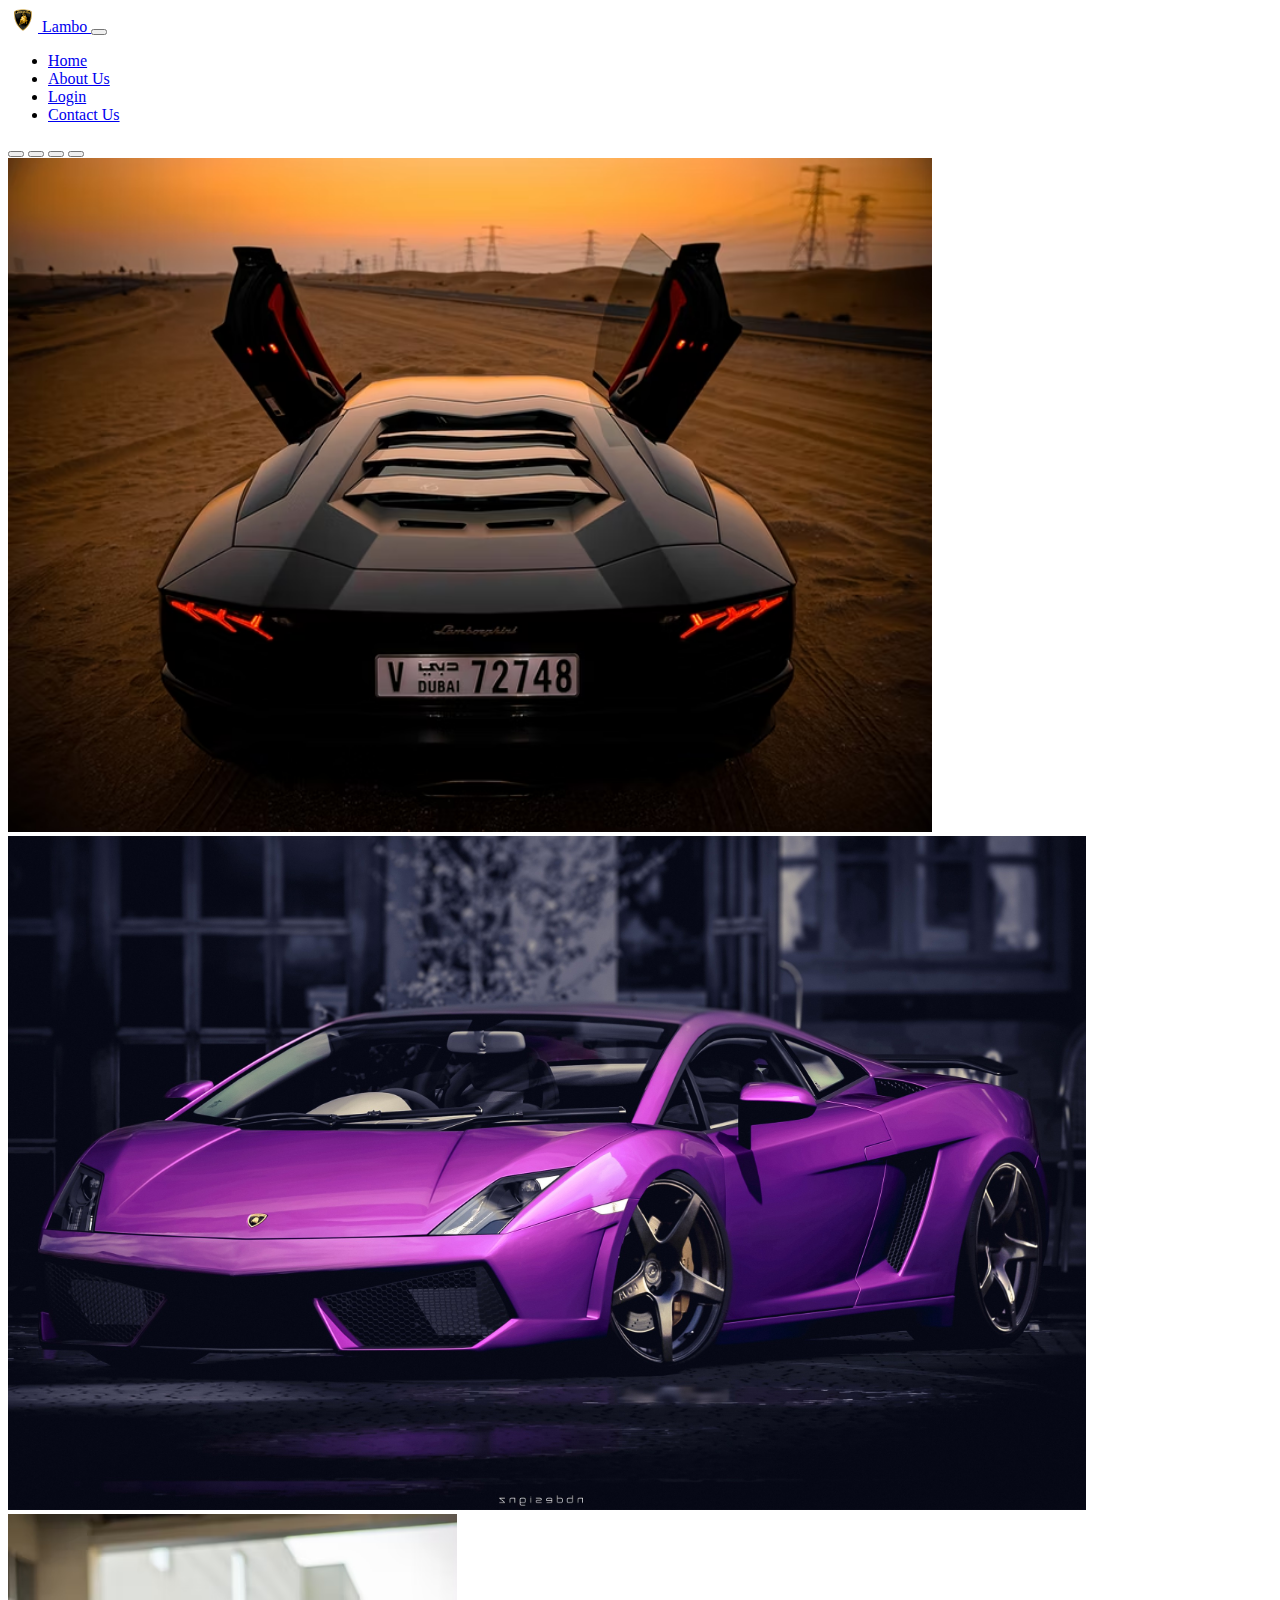
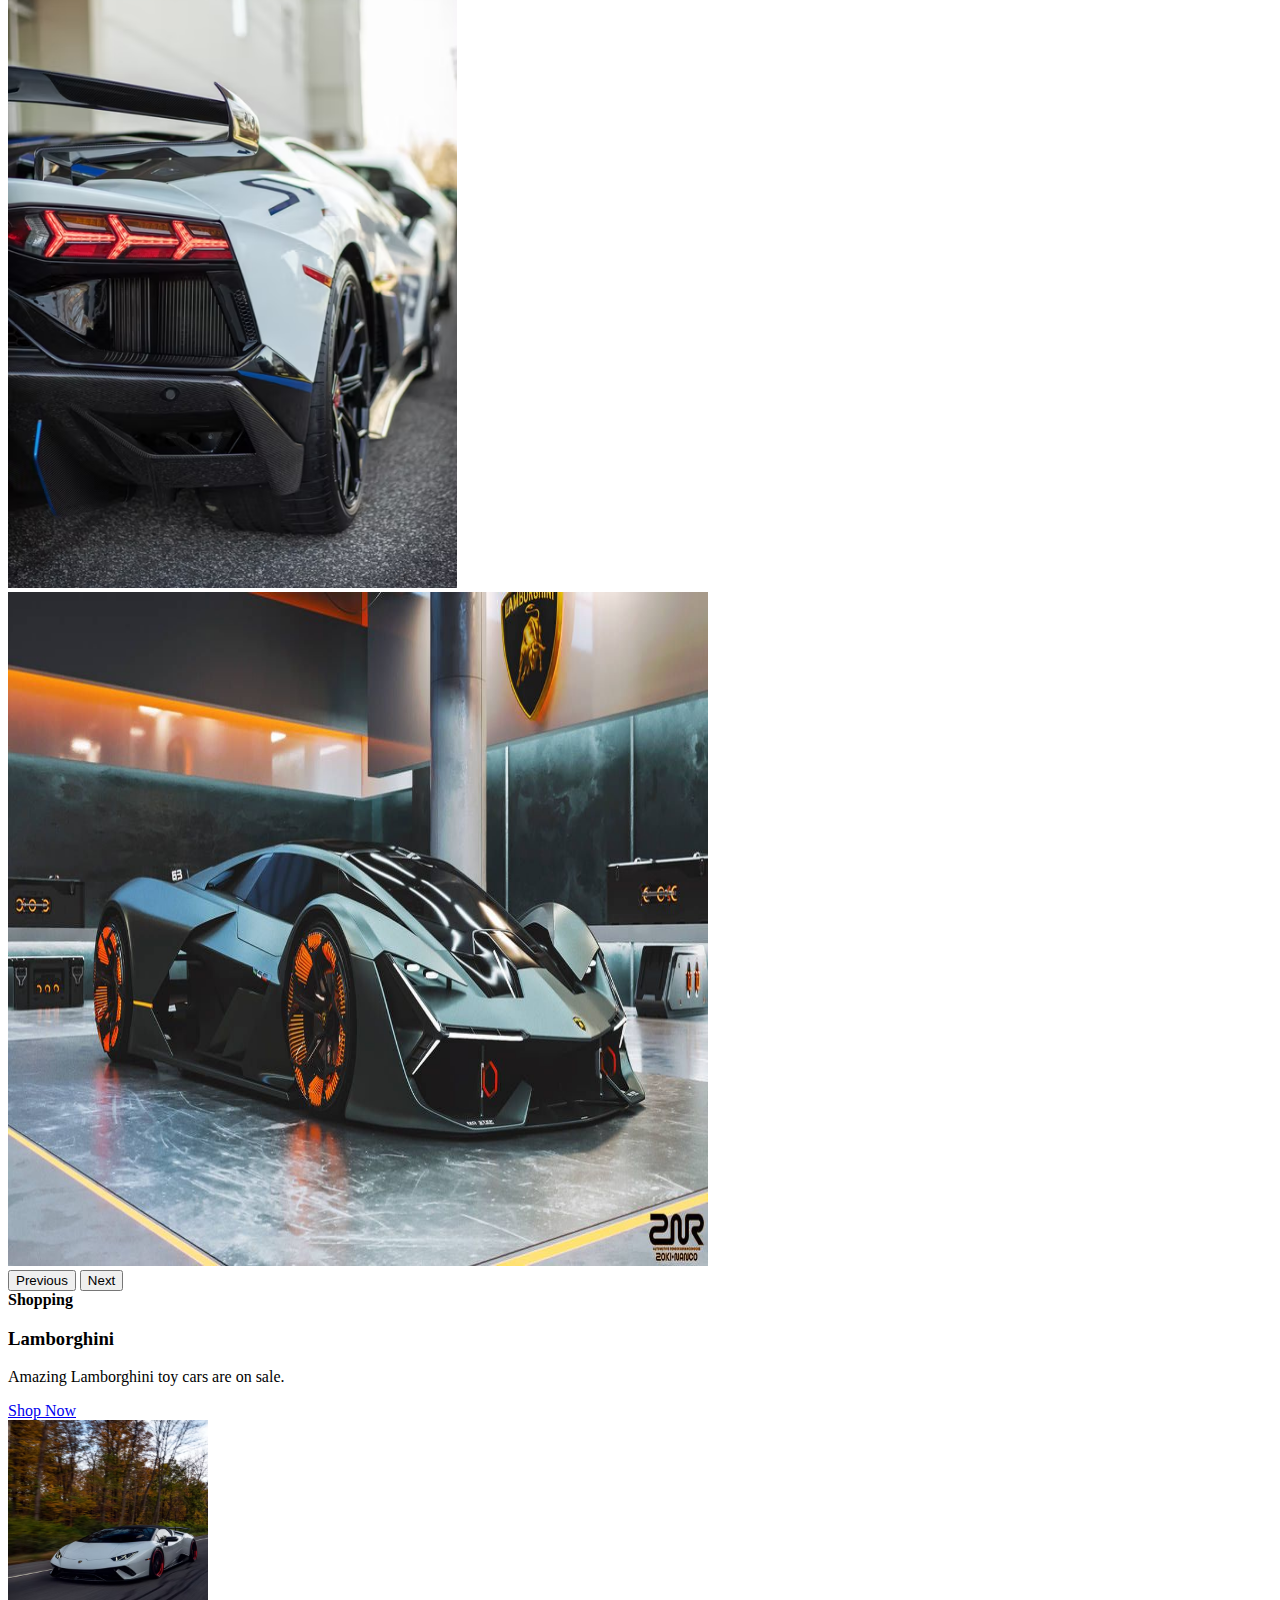
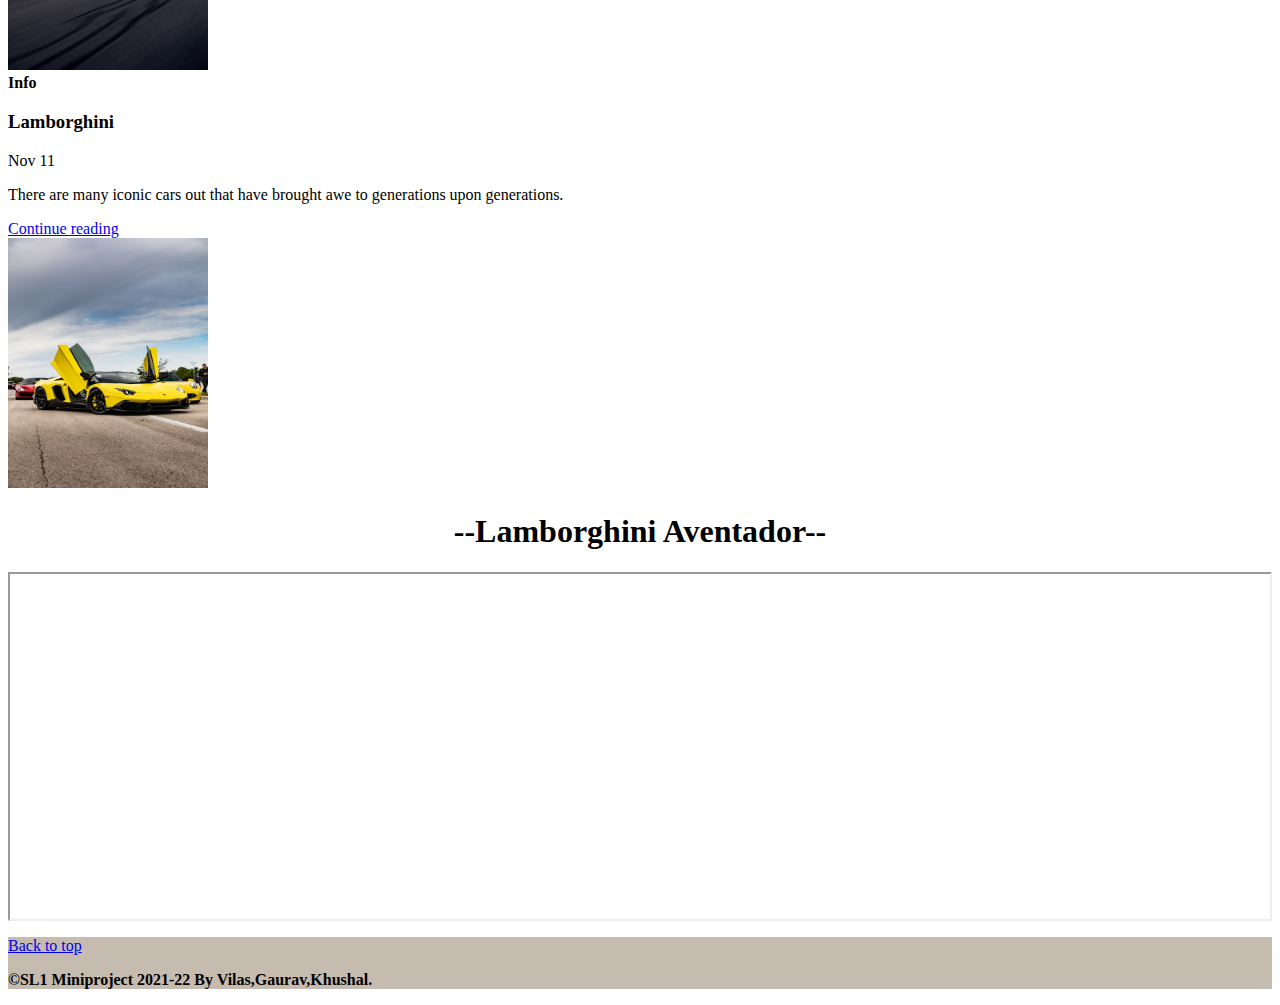
<file: index.html>
<!DOCTYPE html>
<html lang="en">
  <head>
    <meta charset="utf-8" />
    <meta name="viewport" content="width=device-width, initial-scale=1" />
    <title>Lambo</title>
    <link rel="stylesheet" href="style.css" />
    <link
      href="https://cdn.jsdelivr.net/npm/bootstrap@5.2.0-beta1/dist/css/bootstrap.min.css"
      rel="stylesheet"
      integrity="sha384-0evHe/X+R7YkIZDRvuzKMRqM+OrBnVFBL6DOitfPri4tjfHxaWutUpFmBp4vmVor"
      crossorigin="anonymous"
    />
  </head>
  <body>
    <!--Navbar-->
    <nav class="navbar navbar-expand-lg bg-light">
      <div class="container-fluid">
        <a class="navbar-brand" href="#">
          <img
            src="logo1.png"
            alt=""
            width="30"
            height="24"
            class="d-inline-block align-text-top"
          />
          Lambo
        </a>
        <a class="navbar-brand" href="#"></a>
        <button
          class="navbar-toggler"
          type="button"
          data-bs-toggle="collapse"
          data-bs-target="#navbarSupportedContent"
          aria-controls="navbarSupportedContent"
          aria-expanded="false"
          aria-label="Toggle navigation"
        >
          <span class="navbar-toggler-icon"></span>
        </button>
        <div class="collapse navbar-collapse" id="navbarSupportedContent">
          <ul class="navbar-nav me-auto mb-2 mb-lg-0">
            <li class="nav-item">
              <a class="nav-link active" aria-current="page" href="#">Home</a>
            </li>
            <li class="nav-item">
              <a class="nav-link" href="about.html">About Us</a>
            </li>
            
           
            <!--Login-->
            <li class="nav-item">
              <a class="nav-link" href="login.html">Login</a>
            </li>

            <!--Contact Us-->
            <li class="nav-item">
              <a class="nav-link" href="contactus.html">Contact Us</a>
            </li>
          </ul>
        </div>
      </div>
    </nav>

    <!--Carousel-->
    <div class="carousal-container">
      <div
        id="carouselExampleIndicators"
        class="carousel slide carousel-fade"
        data-bs-ride="true"
      >
        <div class="carousel-indicators">
          <button
            type="button"
            data-bs-target="#carouselExampleIndicators"
            data-bs-slide-to="0"
            class="active"
            aria-current="true"
            aria-label="Slide 1"
          ></button>
          <button
            type="button"
            data-bs-target="#carouselExampleIndicators"
            data-bs-slide-to="1"
            aria-label="Slide 2"
          ></button>
          <button
            type="button"
            data-bs-target="#carouselExampleIndicators"
            data-bs-slide-to="2"
            aria-label="Slide 3"
          ></button>
          <button
            type="button"
            data-bs-target="#carouselExampleIndicators"
            data-bs-slide-to="3"
            aria-label="Slide 4"
          ></button>
        </div>
        <div class="carousel-inner">
          <div class="carousel-item active">
            <img
              src="lambonew1.jpg"
              class="d-block w-100"
              height="674"
              alt="..."
            />
          </div>
          <div class="carousel-item">
            <img
              src="l_1.jpg"
              class="d-block w-100"
              height="674"
              alt="..."
            />
          </div>
          <div class="carousel-item">
            <img
              src="lambonew3.avif"
              class="d-block w-100"
              height="674"
              alt="..."
            />
          </div>
          <div class="carousel-item">
            <img
              src="ta.jpg"
              class="d-block w-100"
              width="700"
              height="674"
              alt="..."
            />
          </div>
        </div>
        <button
          class="carousel-control-prev"
          type="button"
          data-bs-target="#carouselExampleIndicators"
          data-bs-slide="prev"
        >
          <span class="carousel-control-prev-icon" aria-hidden="true"></span>
          <span class="visually-hidden">Previous</span>
        </button>
        <button
          class="carousel-control-next"
          type="button"
          data-bs-target="#carouselExampleIndicators"
          data-bs-slide="next"
        >
          <span class="carousel-control-next-icon" aria-hidden="true"></span>
          <span class="visually-hidden">Next</span>
        </button>
      </div>
    </div>

    <!--Cards with thumbnails-->
    <div class="container my-4">
      <div class="row mb-2">
        <div class="col-md-6">
          <div
            class="row g-0 border rounded overflow-hidden flex-md-row mb-4 shadow-sm h-md-250 position-relative"
          >
            <div class="col p-4 d-flex flex-column position-static">
              <strong class="d-inline-block mb-2 text-primary">Shopping</strong>
              <h3 class="mb-0">Lamborghini</h3>
              <div class="mb-1 text-muted"></div>
              <p class="card-text mb-auto">
                Amazing Lamborghini toy cars are on sale.
              </p>
              <a
                href="https://www.amazon.in/METRO-TOYS-GIFT-Lamborghini-Centenario/dp/B07MB61NGG/ref=asc_df_B07MB61NGG/?tag=googleshopdes-21&linkCode=df0&hvadid=397009666513&hvpos=&hvnetw=g&hvrand=17425319937009142962&hvpone=&hvptwo=&hvqmt=&hvdev=c&hvdvcmdl=&hvlocint=&hvlocphy=1007786&hvtargid=pla-836234759466&psc=1&ext_vrnc=hi"
                class="stretched-link"
                >Shop Now</a
              >
            </div>
            <div class="col-auto d-none d-lg-block">
              <img
                class="bd-placeholder-img"
                width="200"
                height="250"
                src="lambonew6.jpg"
                alt=""
              />
            </div>
          </div>
        </div>
        <div class="col-md-6">
          <div
            class="row g-0 border rounded overflow-hidden flex-md-row mb-4 shadow-sm h-md-250 position-relative"
          >
            <div class="col p-4 d-flex flex-column position-static">
              <strong class="d-inline-block mb-2 text-success">Info</strong>
              <h3 class="mb-0">Lamborghini</h3>
              <div class="mb-1 text-muted">Nov 11</div>
              <p class="mb-auto">
                There are many iconic cars out that have brought awe to generations upon generations.
              </p>
              <a href="https://moneyinc.com/what-makes-a-lamborghini-engine-so-special/" class="stretched-link">Continue reading</a>
            </div>
            <div class="col-auto d-none d-lg-block">
              <img class="bd-placeholder-img"
              width="200"
              height="250" src="lambonew7.avif" alt="">
                <title>Placeholder</title>
                <rect width="100%" height="100%" fill="#55595c"></rect>
                
              </svg>
            </div>
          </div>
        </div>
      </div>
    </div>

    <!---->
    <div class="containerhead my-4">
      <div class="headcontainer ">
        <h1>--Lamborghini Aventador--</h1>
      </div>
    </div>

   

    <div class="video ">
      <iframe width="420" height="345" src="https://www.youtube.com/embed/C74Hq3HVD0Y">
      </iframe  >
    </div>
      

    <footer class="container my-4">
      <p class="float-end"><a href="#">Back to top</a></p>
      <p> <strong>©SL1 Miniproject 2021-22 By Vilas,Gaurav,Khushal.</strong> </p>
    </footer>

    
    
  
  <script
    src="https://cdn.jsdelivr.net/npm/bootstrap@5.2.0-beta1/dist/js/bootstrap.bundle.min.js"
    integrity="sha384-pprn3073KE6tl6bjs2QrFaJGz5/SUsLqktiwsUTF55Jfv3qYSDhgCecCxMW52nD2"
    crossorigin="anonymous"
  ></script>

  <script src="script.js"></script>
</html>
</file>
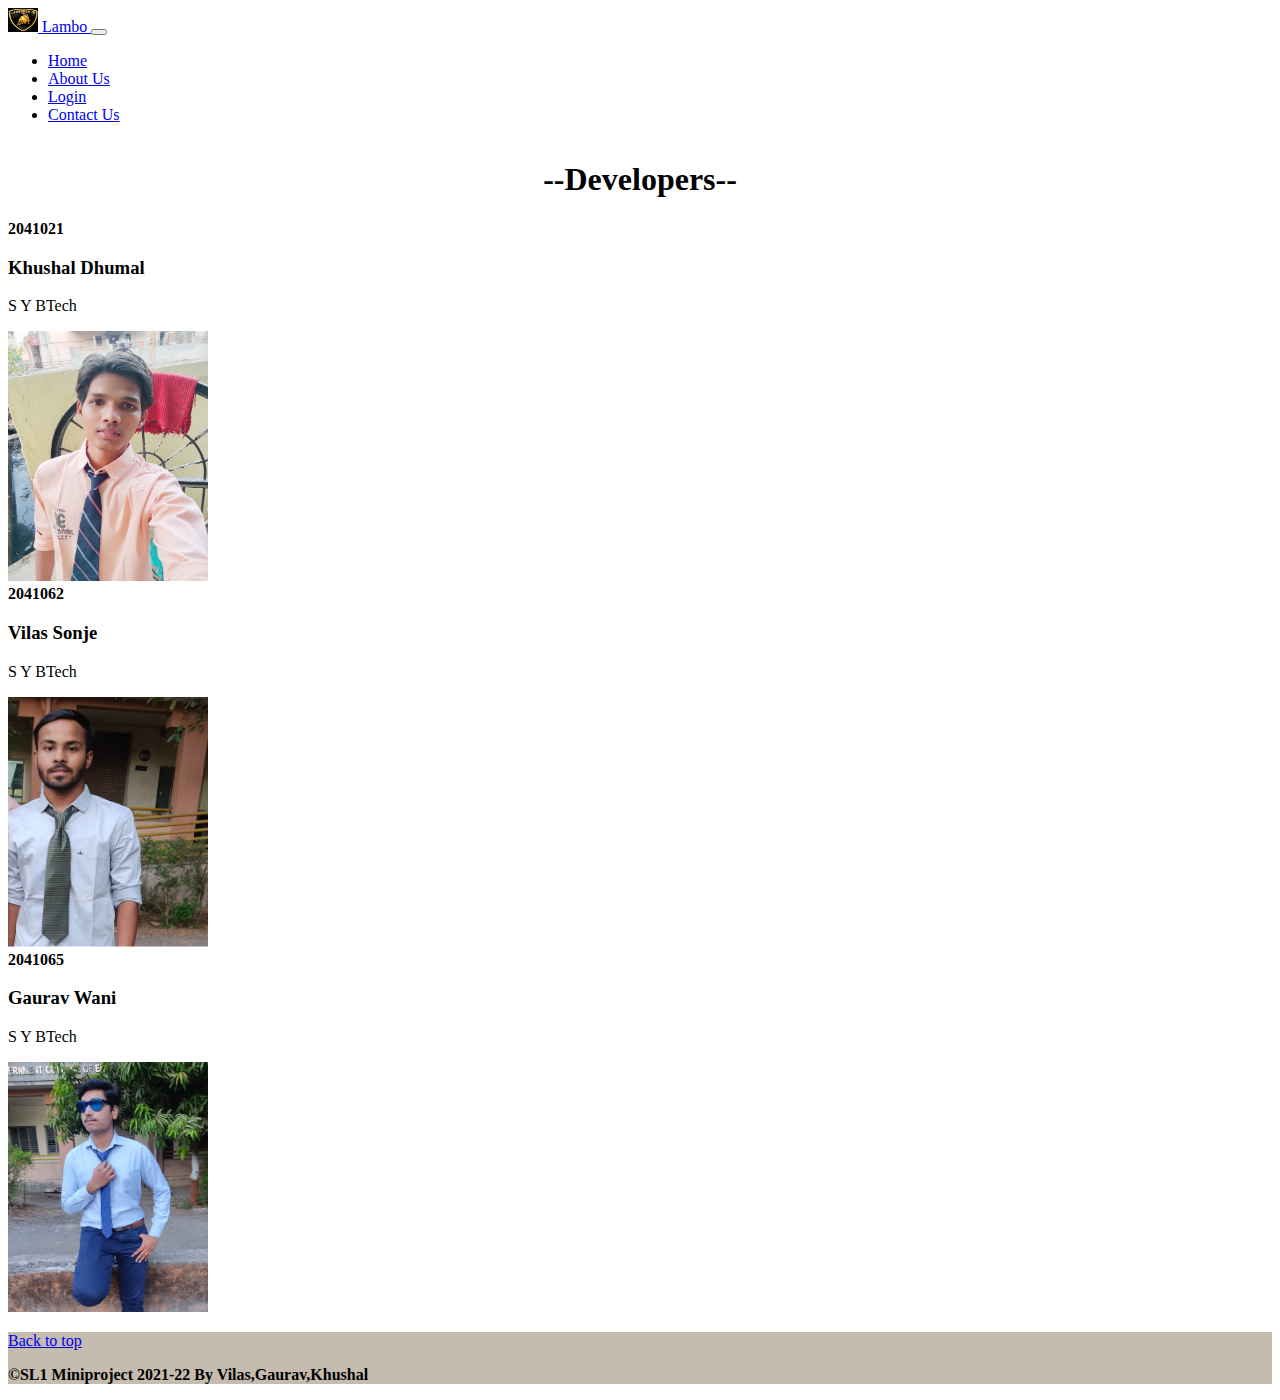
<file: about.html>
<!DOCTYPE html>
<html lang="en">
  <head>
    <meta charset="utf-8" />
    <meta name="viewport" content="width=device-width, initial-scale=1" />
    <title>Lambo</title>
    <link rel="stylesheet" href="style.css" />
    <link
      href="https://cdn.jsdelivr.net/npm/bootstrap@5.2.0-beta1/dist/css/bootstrap.min.css"
      rel="stylesheet"
      integrity="sha384-0evHe/X+R7YkIZDRvuzKMRqM+OrBnVFBL6DOitfPri4tjfHxaWutUpFmBp4vmVor"
      crossorigin="anonymous"
    />
  </head>
  <body>
    <!--Navbar-->
    <nav class="navbar navbar-expand-lg bg-light">
      <div class="container-fluid">
        <a class="navbar-brand" href="#">
          <img
            src="lambologonew.jpg"
            alt=""
            width="30"
            height="24"
            class="d-inline-block align-text-top"
          />
          Lambo
        </a>
        <a class="navbar-brand" href="#"></a>
        <button
          class="navbar-toggler"
          type="button"
          data-bs-toggle="collapse"
          data-bs-target="#navbarSupportedContent"
          aria-controls="navbarSupportedContent"
          aria-expanded="false"
          aria-label="Toggle navigation"
        >
          <span class="navbar-toggler-icon"></span>
        </button>
        <div class="collapse navbar-collapse" id="navbarSupportedContent">
          <ul class="navbar-nav me-auto mb-2 mb-lg-0">
            <li class="nav-item">
              <a class="nav-link " aria-current="page" href="index.html">Home</a>
            </li>
            <li class="nav-item">
              <a class="nav-link active" href="about.html">About Us</a>
            </li>
            
            <!--Login-->
            <li class="nav-item">
              <a class="nav-link" href="login.html">Login</a>
            </li>
             <!--Contact Us-->
            <li class="nav-item">
              <a class="nav-link" href="contactus.html">Contact Us</a>
            </li>
          </ul>
        </div>
      </div>
    </nav>

    <!--Heading-->
    <div class="containerhead my-4">
      <div class="headcontainer">
        <h1>--Developers--</h1>
      </div>
    </div>

    <!--Cards-->
    <div class="container my-4">
      <div class="row mb-3">
        <div class="col-md-4">
          <div
            class="row g-0 border rounded overflow-hidden flex-md-row mb-4 shadow-sm h-md-250 position-relative"
          >
            <div class="col p-4 d-flex flex-column position-static sm-order-1  ">
              <strong class="d-inline-block mb-2 text-primary">2041021</strong>
              <h3 class="mb-0">Khushal Dhumal</h3>
              <div class="mb-1 text-muted">S Y BTech</div>
              <p class="card-text mb-auto"></p>
            </div>
            <div class="col-auto d-none d-lg-block ">
              <img 
        
                class="img-fluid bd-placeholder-img"
   
                width="200"
                height="250"
                src="thumb2.jpg"
                alt=""
              />
            </div>
          </div>
        </div>
        <div class="col-md-4">
          <div
            class="row g-0 border rounded overflow-hidden flex-md-row mb-4 shadow-sm h-md-250 position-relative"
          >
            <div class="col p-4 d-flex flex-column position-static">
              <strong class="d-inline-block mb-2 text-primary">2041062</strong>
              <h3 class="mb-0">Vilas Sonje</h3>
              <div class="mb-1 text-muted">S Y BTech</div>
              <p class="mb-auto"></p>
            </div>
            <div class="col-auto d-none d-lg-block">
              <img
                class="img-fluid bd-placeholder-img"
                width="200"
                height="250"
                src="thumb3.png"
                alt=""
              />
                <title>Placeholder</title>
                <rect width="100%" height="100%" fill="#55595c"></rect>
                
              </svg>
            </div>
          </div>
        </div>

        <div class="col-md-4">
          <div
            class="row g-0 border rounded overflow-hidden flex-md-row mb-4 shadow-sm h-md-250 position-relative"
          >
            <div class="col p-4 d-flex flex-column position-static">
              <strong class="d-inline-block mb-2 text-primary">2041065</strong>
              <h3 class="mb-0">Gaurav Wani</h3>
              <div class="mb-1 text-muted">S Y BTech</div>
              <p class="card-text mb-auto"></p>
            </div>
            <div class="col-auto d-none d-lg-block">
              <img
                class="img-fluid bd-placeholder-img"
                width="200"
                height="250"
                src="thumb1.jpg"
                alt=""
              />
            </div>
          </div>
        </div>
      </div>
    </div>

    <footer class="container my-6">
      <p class="float-end"><a href="#">Back to top</a></p>
      <p> <strong>©SL1 Miniproject 2021-22 By Vilas,Gaurav,Khushal</strong> </p>
    </footer>
  </body>
  
  <script
    src="https://cdn.jsdelivr.net/npm/bootstrap@5.2.0-beta1/dist/js/bootstrap.bundle.min.js"
    integrity="sha384-pprn3073KE6tl6bjs2QrFaJGz5/SUsLqktiwsUTF55Jfv3qYSDhgCecCxMW52nD2"
    crossorigin="anonymous"
  ></script>

  <script src="script.js"></script>
  
</html>
</file>
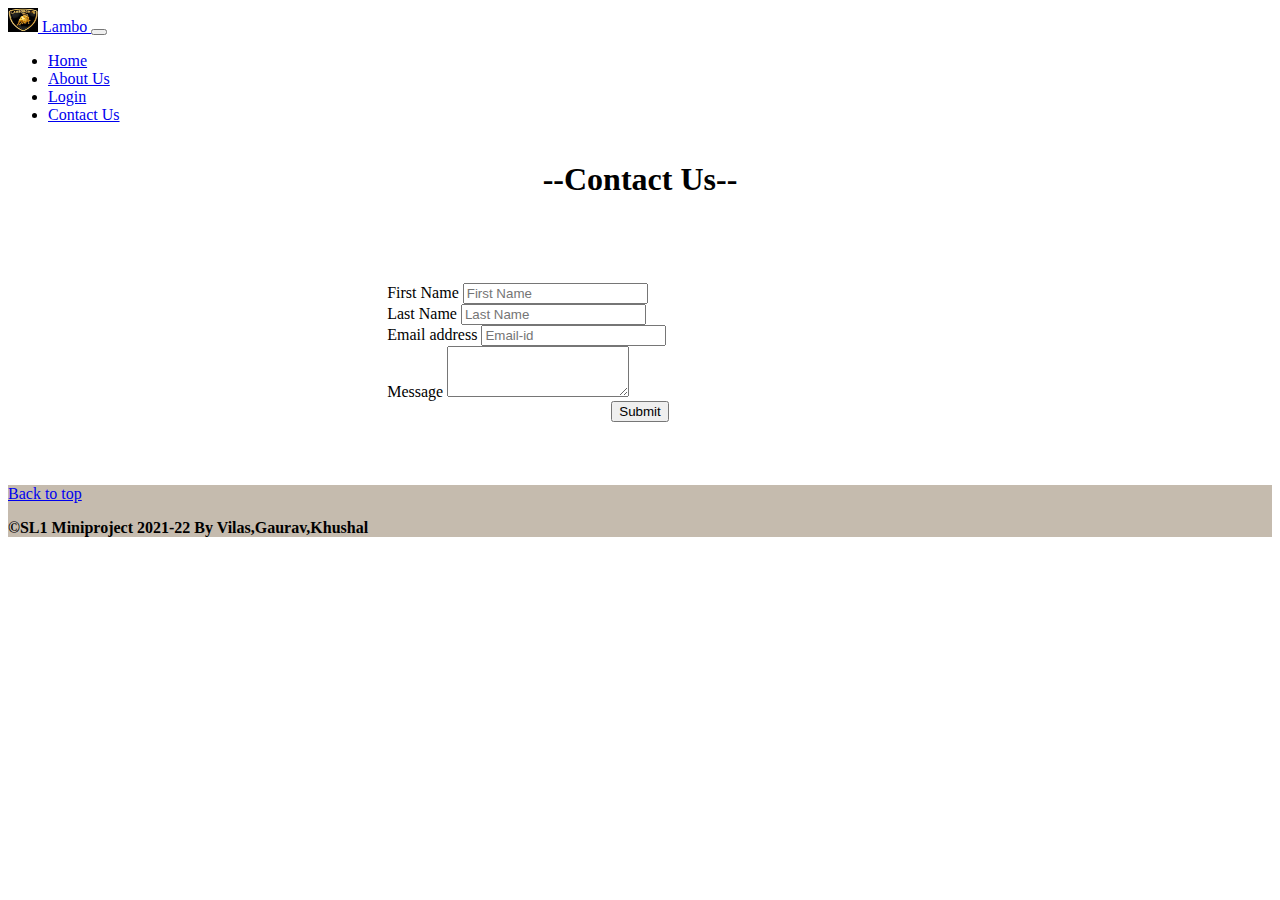
<file: contactus.html>
<!DOCTYPE html>
<html lang="en">
  <head>
    <meta charset="utf-8" />
    <meta name="viewport" content="width=device-width, initial-scale=1" />
    <title>Lambo</title>
    <link rel="stylesheet" href="style.css" />
    <link
      href="https://cdn.jsdelivr.net/npm/bootstrap@5.2.0-beta1/dist/css/bootstrap.min.css"
      rel="stylesheet"
      integrity="sha384-0evHe/X+R7YkIZDRvuzKMRqM+OrBnVFBL6DOitfPri4tjfHxaWutUpFmBp4vmVor"
      crossorigin="anonymous"
    />
  </head>
  <body>
    <!--Navbar-->
    <nav class="navbar navbar-expand-lg bg-light">
      <div class="container-fluid">
        <a class="navbar-brand" href="#">
          <img
            src="lambologonew.jpg"
            alt=""
            width="30"
            height="24"
            class="d-inline-block align-text-top"
          />
          Lambo
        </a>
        <a class="navbar-brand" href="#"></a>
        <button
          class="navbar-toggler"
          type="button"
          data-bs-toggle="collapse"
          data-bs-target="#navbarSupportedContent"
          aria-controls="navbarSupportedContent"
          aria-expanded="false"
          aria-label="Toggle navigation"
        >
          <span class="navbar-toggler-icon"></span>
        </button>
        <div class="collapse navbar-collapse" id="navbarSupportedContent">
          <ul class="navbar-nav me-auto mb-2 mb-lg-0">
            <li class="nav-item">
              <a class="nav-link " aria-current="page" href="index.html"
                >Home</a
              >
            </li>
            <li class="nav-item">
              <a class="nav-link " href="about.html">About Us</a>
            </li>

            <!--Login-->
            <li class="nav-item">
              <a class="nav-link" href="login.html">Login</a>
            </li>
            <!--Contact Us-->
            <li class="nav-item">
              <a class="nav-link active" href="contactus.html">Contact Us</a>
            </li>
          </ul>
        </div>
      </div>
    </nav>

    <!--Heading-->
    <div class="containerhead my-4">
      <div class="headcontainer">
        <h1>--Contact Us--</h1>
      </div>
    </div>

    <div class="contactcontainer">
      <!--First Name-->
      <div class="mb-3">
        <label for="text1" class="form-label">First Name</label>
        <input
          type="text"
          class="form-control"
          id="text1"
          placeholder="First Name"
        />
      </div>
      <!--Last Name-->
      <div class="mb-3">
        <label for="text2" class="form-label">Last Name</label>
        <input
          type="text"
          class="form-control"
          id="text2"
          placeholder="Last Name"
        />
      </div>

      <div class="mb-3">
        <label for="exampleFormControlInput1" class="form-label"
          >Email address</label
        >
        <input
          type="email"
          class="form-control"
          id="exampleFormControlInput1"
          placeholder="Email-id"
        />
      </div>

      <div class="mb-3">
        <label for="exampleFormControlTextarea1" class="form-label"
          >Message</label
        >
        <textarea
          class="form-control"
          id="exampleFormControlTextarea1"
          rows="3"
        ></textarea>
      </div>

      <div class="buttons">
        <button type="submit" onclick="work()" class="btn btn-primary">Submit</button>
      </div>
    </div>

    <footer class="container my-6">
      <p class="float-end"><a href="#">Back to top</a></p>
      <p><strong>©SL1 Miniproject 2021-22 By Vilas,Gaurav,Khushal</strong></p>
    </footer>
  </body>

  <script src="script.js"></script>
</html>
</file>
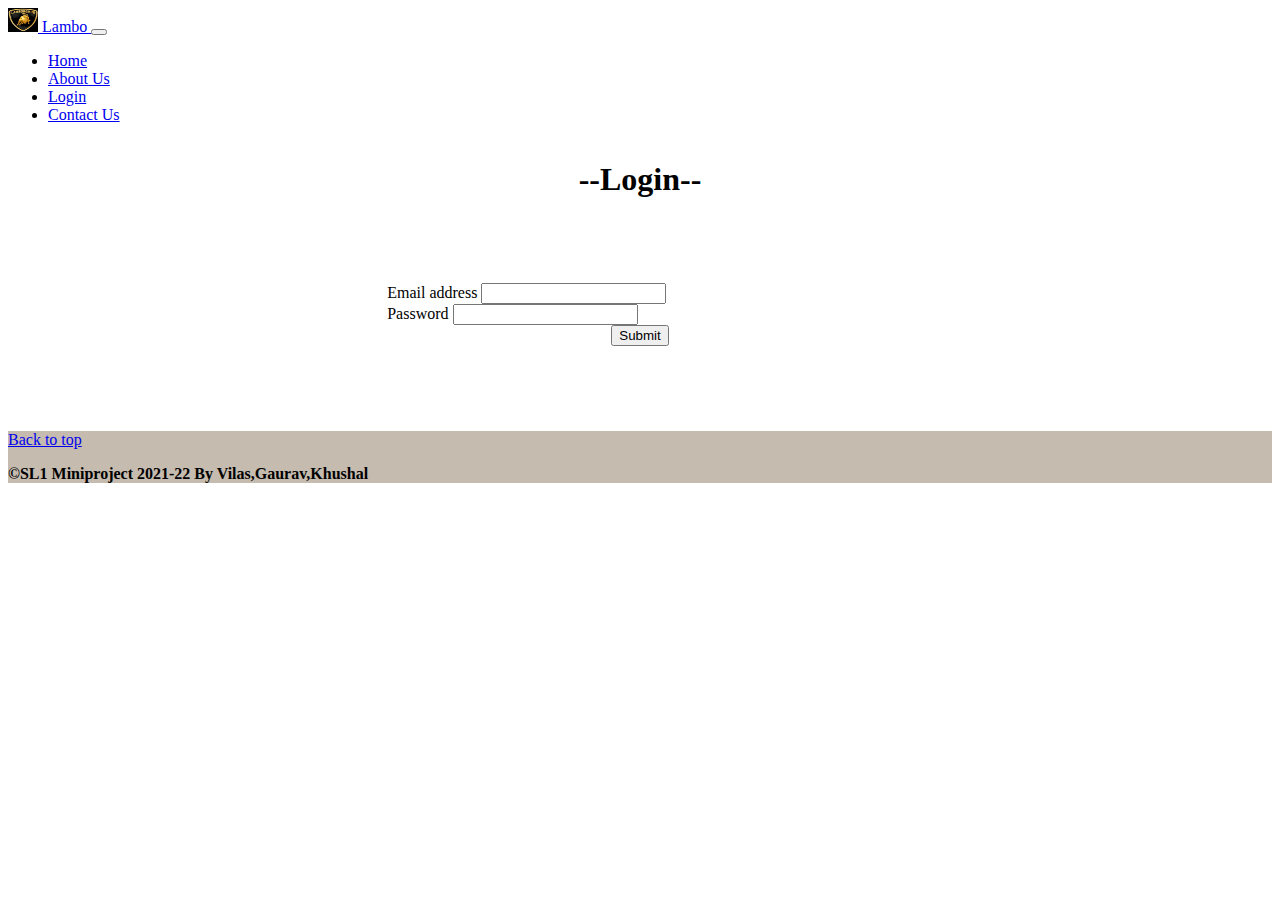
<file: login.html>
<!DOCTYPE html>
<html lang="en">
  <head>
    <meta charset="utf-8" />
    <meta name="viewport" content="width=device-width, initial-scale=1" />
    <title>Lambo</title>
    <link rel="stylesheet" href="style.css" />
    <link
      href="https://cdn.jsdelivr.net/npm/bootstrap@5.2.0-beta1/dist/css/bootstrap.min.css"
      rel="stylesheet"
      integrity="sha384-0evHe/X+R7YkIZDRvuzKMRqM+OrBnVFBL6DOitfPri4tjfHxaWutUpFmBp4vmVor"
      crossorigin="anonymous"
    />
  </head>
  <body>
    <!--Navbar-->
    <nav class="navbar navbar-expand-lg bg-light">
      <div class="container-fluid">
        <a class="navbar-brand" href="#">
          <img
            src="lambologonew.jpg"
            alt=""
            width="30"
            height="24"
            class="d-inline-block align-text-top"
          />
          Lambo
        </a>
        <a class="navbar-brand" href="#"></a>
        <button
          class="navbar-toggler"
          type="button"
          data-bs-toggle="collapse"
          data-bs-target="#navbarSupportedContent"
          aria-controls="navbarSupportedContent"
          aria-expanded="false"
          aria-label="Toggle navigation"
        >
          <span class="navbar-toggler-icon"></span>
        </button>
        <div class="collapse navbar-collapse" id="navbarSupportedContent">
          <ul class="navbar-nav me-auto mb-2 mb-lg-0">
            <li class="nav-item">
              <a class="nav-link " aria-current="page" href="index.html">Home</a>
            </li>
            <li class="nav-item">
              <a class="nav-link " href="about.html">About Us</a>
            </li>
            
            <!--Login-->
            <li class="nav-item">
              <a class="nav-link active" href="login.html">Login</a>
            </li>
             <!--Contact Us-->
            <li class="nav-item">
              <a class="nav-link" href="contactus.html">Contact Us</a>
            </li>
          </ul>
        </div>
      </div>
    </nav>

    <!--Heading-->
    <div class="containerhead my-4">
      <div class="headcontainer">
        <h1>--Login--</h1>
      </div>
    </div>

    <div class="register-form">
      <form>
        <div class="mb-3">
          <label for="exampleInputEmail1" class="form-label">Email address</label>
          <input type="email" class="form-control" id="exampleInputEmail1" aria-describedby="emailHelp">
          
        </div>
        <div class="mb-3">
          <label for="exampleInputPassword1" class="form-label">Password</label>
          <input type="password" class="form-control" id="exampleInputPassword1">
        </div>
        
        
      </form>

      <div class="buttons">
        <button type="submit" onclick="work()" class="btn btn-primary">Submit</button>
      </div>
    </div>

    <h4 id="head6"></h4>


    <footer class="container my-6">
      <p class="float-end"><a href="#">Back to top</a></p>
      <p> <strong>©SL1 Miniproject 2021-22 By Vilas,Gaurav,Khushal</strong> </p>
    </footer>
  </body>
  
  

  <script src="script.js"></script>
  
</html>
</file>
<file: style.css>
.containerhead{
    display: flex;
    justify-content: center;
    align-items: center;
}

.register-form,.contactcontainer{
    margin: 5% 30%;
}

.formheading{
    display: flex;
    justify-content: center;
    align-items: center;
}

.video, .buttons{
    display: flex;
    justify-content: center;
    align-items: center;
    
}

iframe{
    width: 100%;
}

footer{
    position: relative;
    background-color: rgb(197, 187, 174);
}

#head6{
    
    margin : 10;
    display: flex;
    justify-content: center;
    align-items: center;
   
}

.nav-item a:hover{
    background-color : rgb(197, 187, 174);

}
</file>
